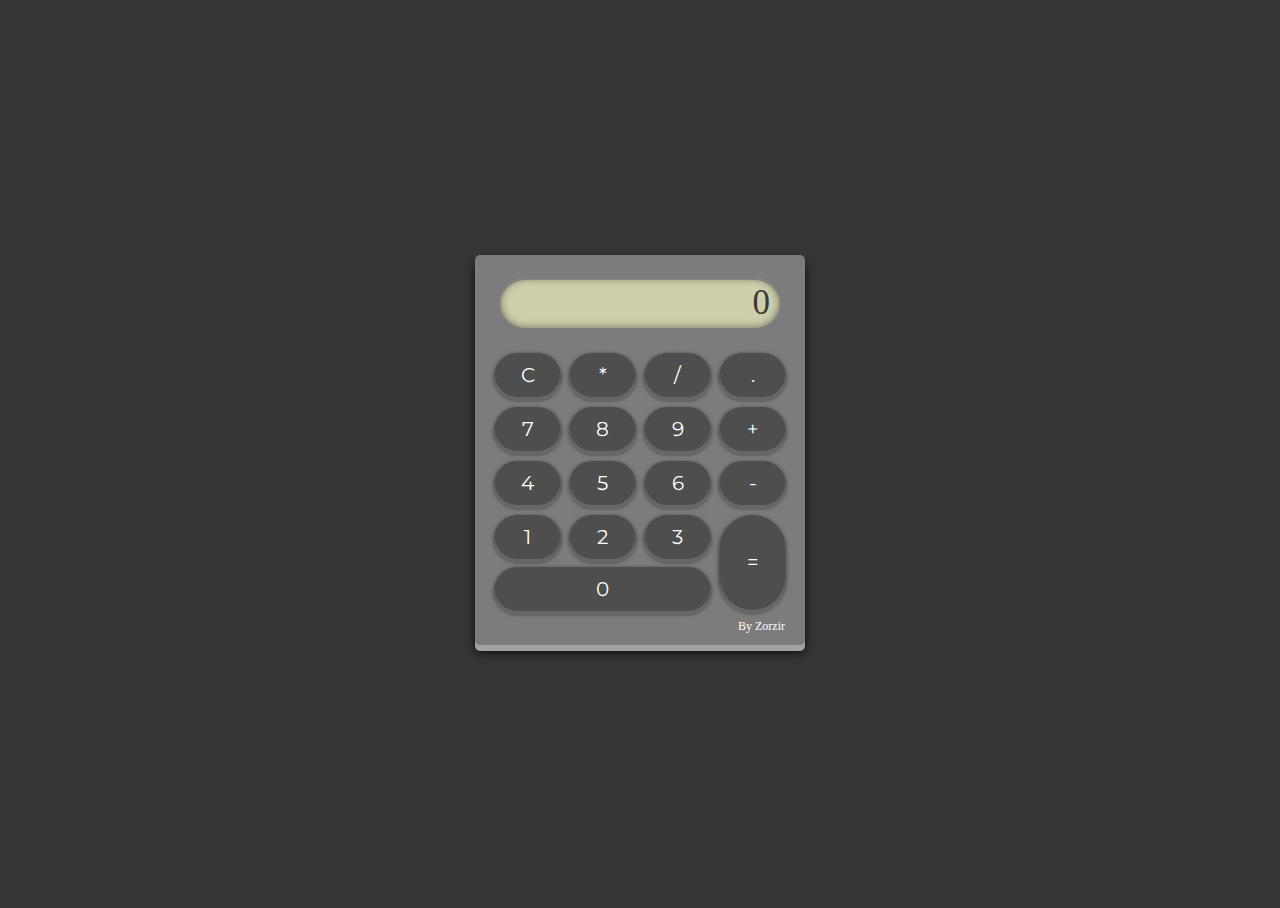
<file: index.html>
<!DOCTYPE html>
<html lang="en">
<head>
    <meta charset="UTF-8">
    <meta http-equiv="X-UA-Compatible" content="IE=edge">
    <meta name="viewport" content="width=device-width, initial-scale=1.0">
    <title>Calculator</title>
    <link rel="preconnect" href="https://fonts.googleapis.com">
    <link rel="preconnect" href="https://fonts.gstatic.com" crossorigin>
    <link href="https://fonts.googleapis.com/css2?family=Montserrat&display=swap" rel="stylesheet">    
    <link rel="stylesheet" href="CSS/style.css">
    <script src="JS/scripts.js"></script>
</head>
<body>
    <div class="Calculator">
        <div class="result">0</div>
        <ul>
            <li>C</li>
            <li>*</li>
            <li>/</li>
            <li>.</li>
            <li>7</li>
            <li>8</li>
            <li>9</li>
            <li>+</li>
            <li>4</li>
            <li>5</li>
            <li>6</li>
            <li>-</li>
            <li>1</li>
            <li>2</li>
            <li>3</li>
            <li>=</li>
            <li>0</li>

        </ul>
        <div class="signature">By Zorzir</div>
    </div>


</body>
</html>
</file>
<file: CSS/style.css>
html, body{
    height: 100%;
}
body{
    background-color: #353535;
}
.Calculator{
    background: #7c7c7c;
    width: 300px;
    padding: 15px;
    position: absolute;
    top: 50%;
    left: 50%;
    transform: translate(-50%, -50%);
    text-align: center;
    border-radius: 5px;
    box-shadow: 0 6px 0 #a1a1a1, 0 8px 10px rgba(0, 0, 0, 0.75);
}
.result{
    background-color: #cecfac;
    border-radius: 50px;
    color: #3b3b32;
    width: 90%;
    margin: 8px 0 20px 10px;
    text-align: right;
    height: 50px;
    line-height: 50px;
    font-size: 35px;
    padding-right: 10px;
    overflow: hidden;
    box-shadow: inset 0 0 8px rgba(0, 0, 0, 0.5), inset 0 2px 0 #a1a1a1;
}
ul{
    padding: 0;
    margin: 0;
}
ul li {
    list-style: none;
    background: #4e4e4e;
    padding: 10px;
    width: 15%;
    float: left;
    color: #fff;
    margin: 5px;
    border-radius: 50px;
    cursor: pointer;
    font-size: 20px;
    font-family: 'Montserrat', sans-serif;
    box-shadow: 0 5px 0 #686767, 0 2px 5px rgba(0, 0, 0, 0.75);
}
ul li:active{
    position: relative;
    top: 5px;
    box-shadow: inset 0 1px 2px rgba(0, 0, 0, 0.4);
}
.signature {
    color: #fff;
    font-size: 0.75rem;
    text-align: right;
    position: relative;
    top: 4px;
    right: 5px;
    z-index: -1;
}
ul li:nth-child(16){
    height: 75px;
    line-height: 75px;
}
ul li:last-child {
    width: 65%;
    margin-top: -48px;
}
</file>
